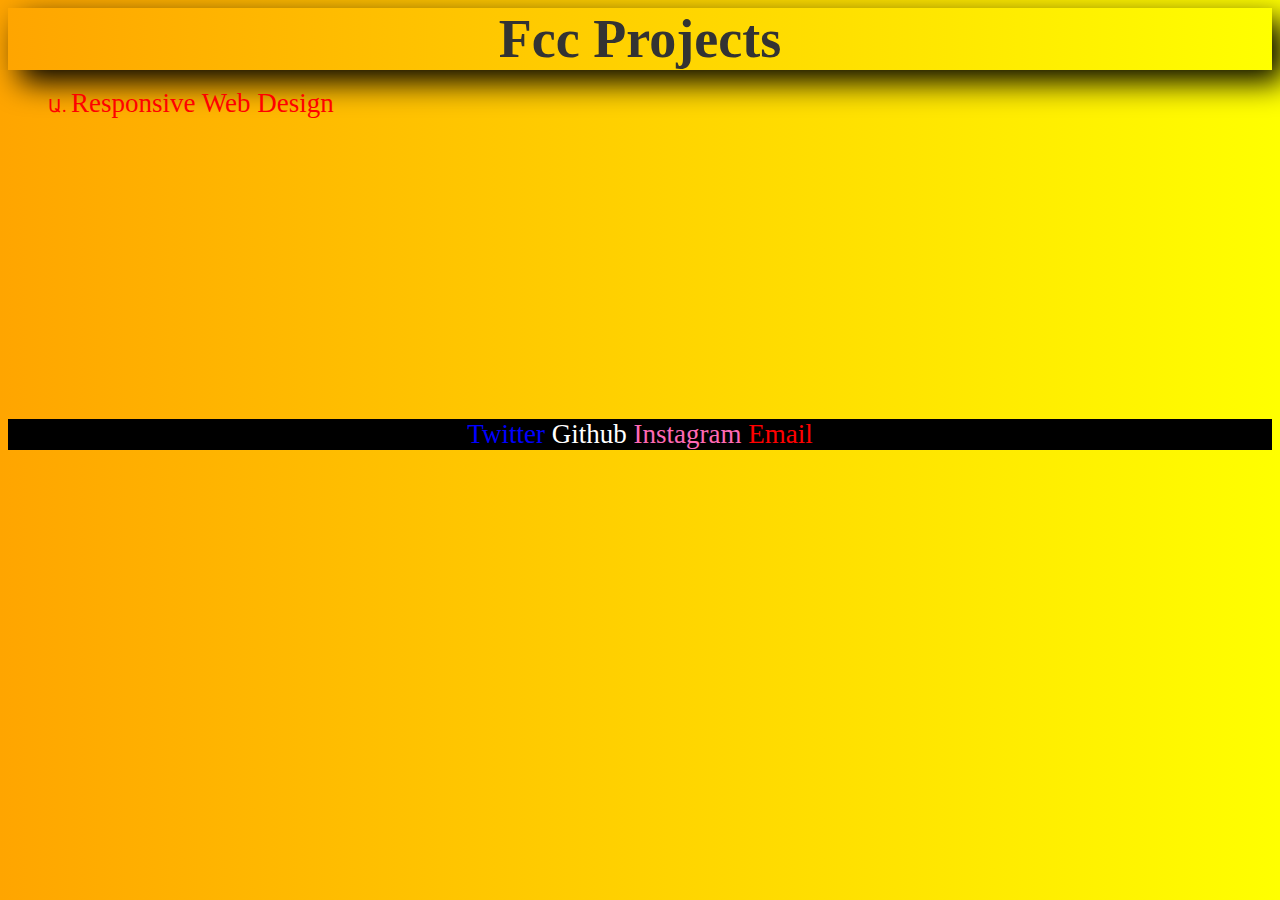
<file: index.html>
<!DOCTYPE html>
<html lang="en">
<head>
				<title>FCC</title>
				<link href="https://fonts.googleapis.com/css2?family=Freckle+Face&display=swap" rel="stylesheet">
				  <link href="http://fonts.cdnfonts.com/css/harry-potter" rel="stylesheet">
				<link rel="stylesheet" href="index.css">
</head>
<body>
				<h1>
								Fcc Projects
							
				</h1>
				
					<div>
			 <ul >
							<li>
											<a href="./RWD/rwd.html"> Responsive Web Design</a>
							</li>
							<br>
					

			</div>
			<p id="contact">
			<a target="_self" style="color:blue;" href="https://www.twitter.com/sharmautk367">Twitter  </a>
		<a style=" color:#fff;" href="https://www.github.com/1basilisk">  Github  </a>	
		<a href="https://instagram.com/utkarsh_367" style="color:hotpink">   Instagram   </a>
		<a href="mailto: logixx366@gmail.com" style="color:#f00;">  Email</a>
			
			</p>
	  </body>			
</html>
</body>
</html>
</file>
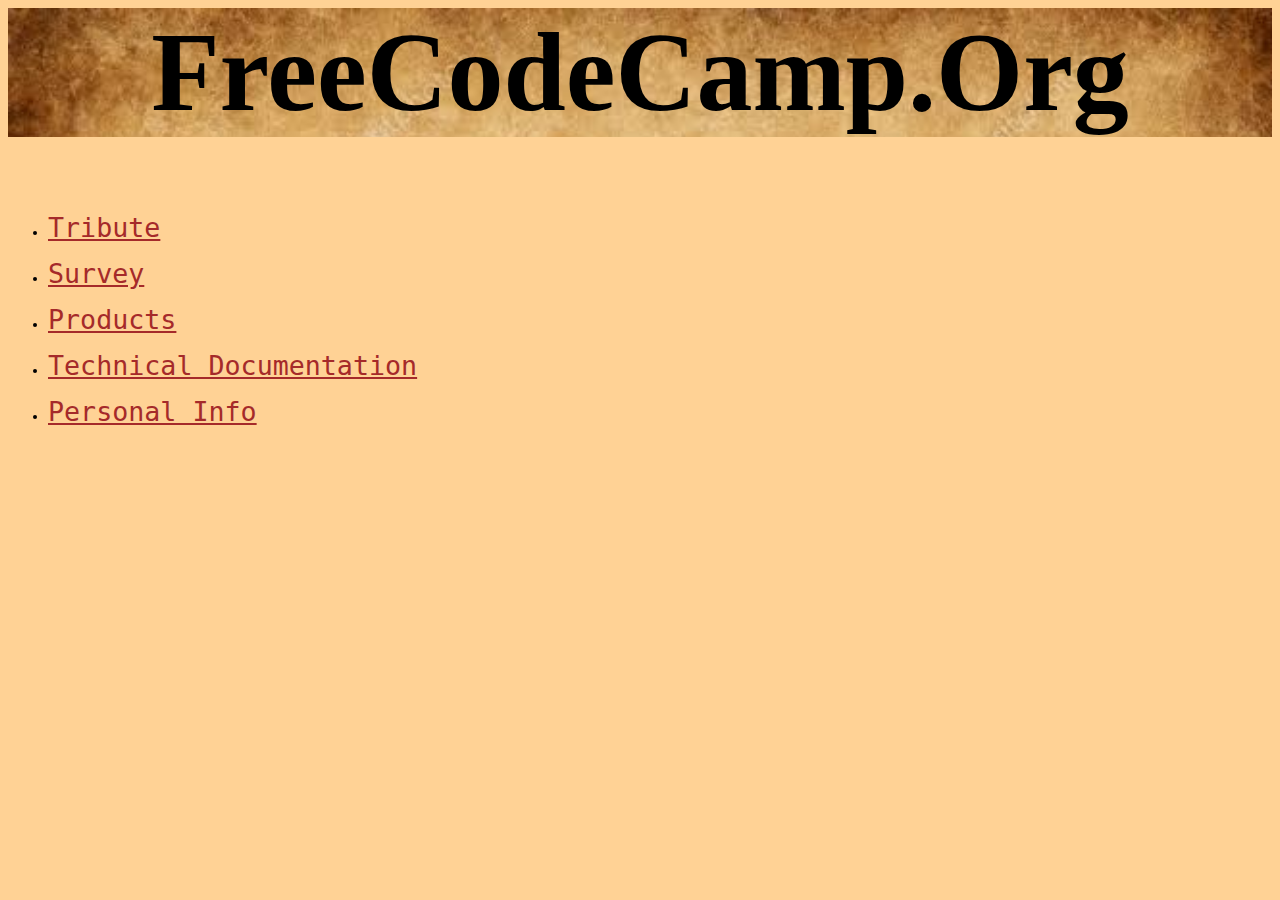
<file: homepage/home.html>
<html>
				<head>
								<title>HomePage</title>
								<link href="home.css" rel="stylesheet">
					</head>
				  <body> 
				  				<div class="paper">
				  				<h1> FreeCodeCamp.Org</h1>	
			</div>
			<div><ul>
							<li><a href="TributePage/tribute.html"> Tribute</a></li><br>
							<li><a href="survey/survey.html"> Survey</a></li><br>
							<li><a href="pdt/pdt.html">Products</a></li><br>
							<li><a href="tech/tech.html">Technical  Documentation</a></li><br>
							<li> <a href="info/info.html">Personal Info</a></li><br>
			</ul>

			</div>
			
	  </body>			
</html>
</file>
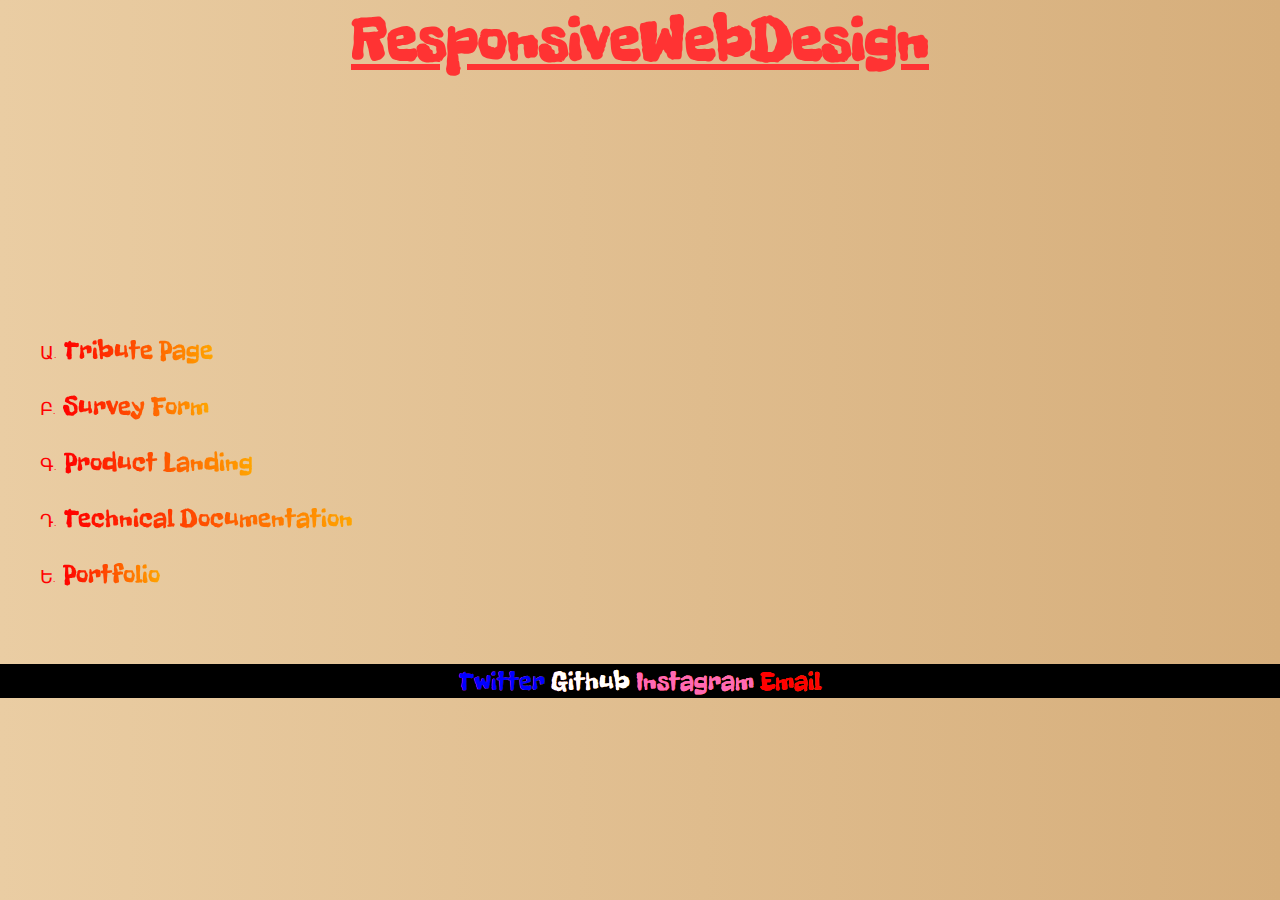
<file: RWD/rwd.html>
<!-- home page for FCC projectst -->
<!DOCTYPE HTML>
<html>
	<head>																				
		<title>ResponsiveWebDesign</title>
		<link href="https://fonts.googleapis.com/css2?family=Freckle+Face&display=swap" rel="stylesheet">
		<link rel="preconnect" href="https://fonts.gstatic.com">
<link href="https://fonts.googleapis.com/css2?family=Reenie+Beanie&display=swap" rel="stylesheet">
<link href="https://fonts.googleapis.com/css2?family=Tangerine&display=swap" rel="stylesheet">

		<link href="rwd.css" rel="stylesheet">
	</head>
	  <body> 
				<div class="paper">
								
					<h1><u>ResponsiveWebDesign</u></h1>	
							
			</div>
			
			<div>
			 <ul >
							<li>
											<a href="TributePage/tribute.html"> Tribute Page</a>
							</li>
							<br>
							<li>
										 <a href="survey/survey.html"> Survey Form</a>
						</li>
						<br>
						<li>
						      <a href="pdt/pdt.html">Product Landing</a>
						</li>
						<br>
							<li>
											<a href="tech/tech.html">Technical  Documentation</a>
							</li>
							<br>
							<li> <a href="info/info.html">Portfolio</a>
							</li>
							<br>
			</ul>

			</div>
			<p id="contact">
			<a target="_self" style="color:blue;" href="https://www.twitter.com/sharmautk367">Twitter  </a>
		<a style=" color:#fff;" href="https://www.github.com/1basilisk">  Github  </a>	
		<a href="https://instagram.com/utkarsh_367" style="color:hotpink">   Instagram   </a>
		<a href="mailto: logixx366@gmail.com" style="color:#f00;">  Email</a>
			
			</p>
	  </body>			
</html>
</file>
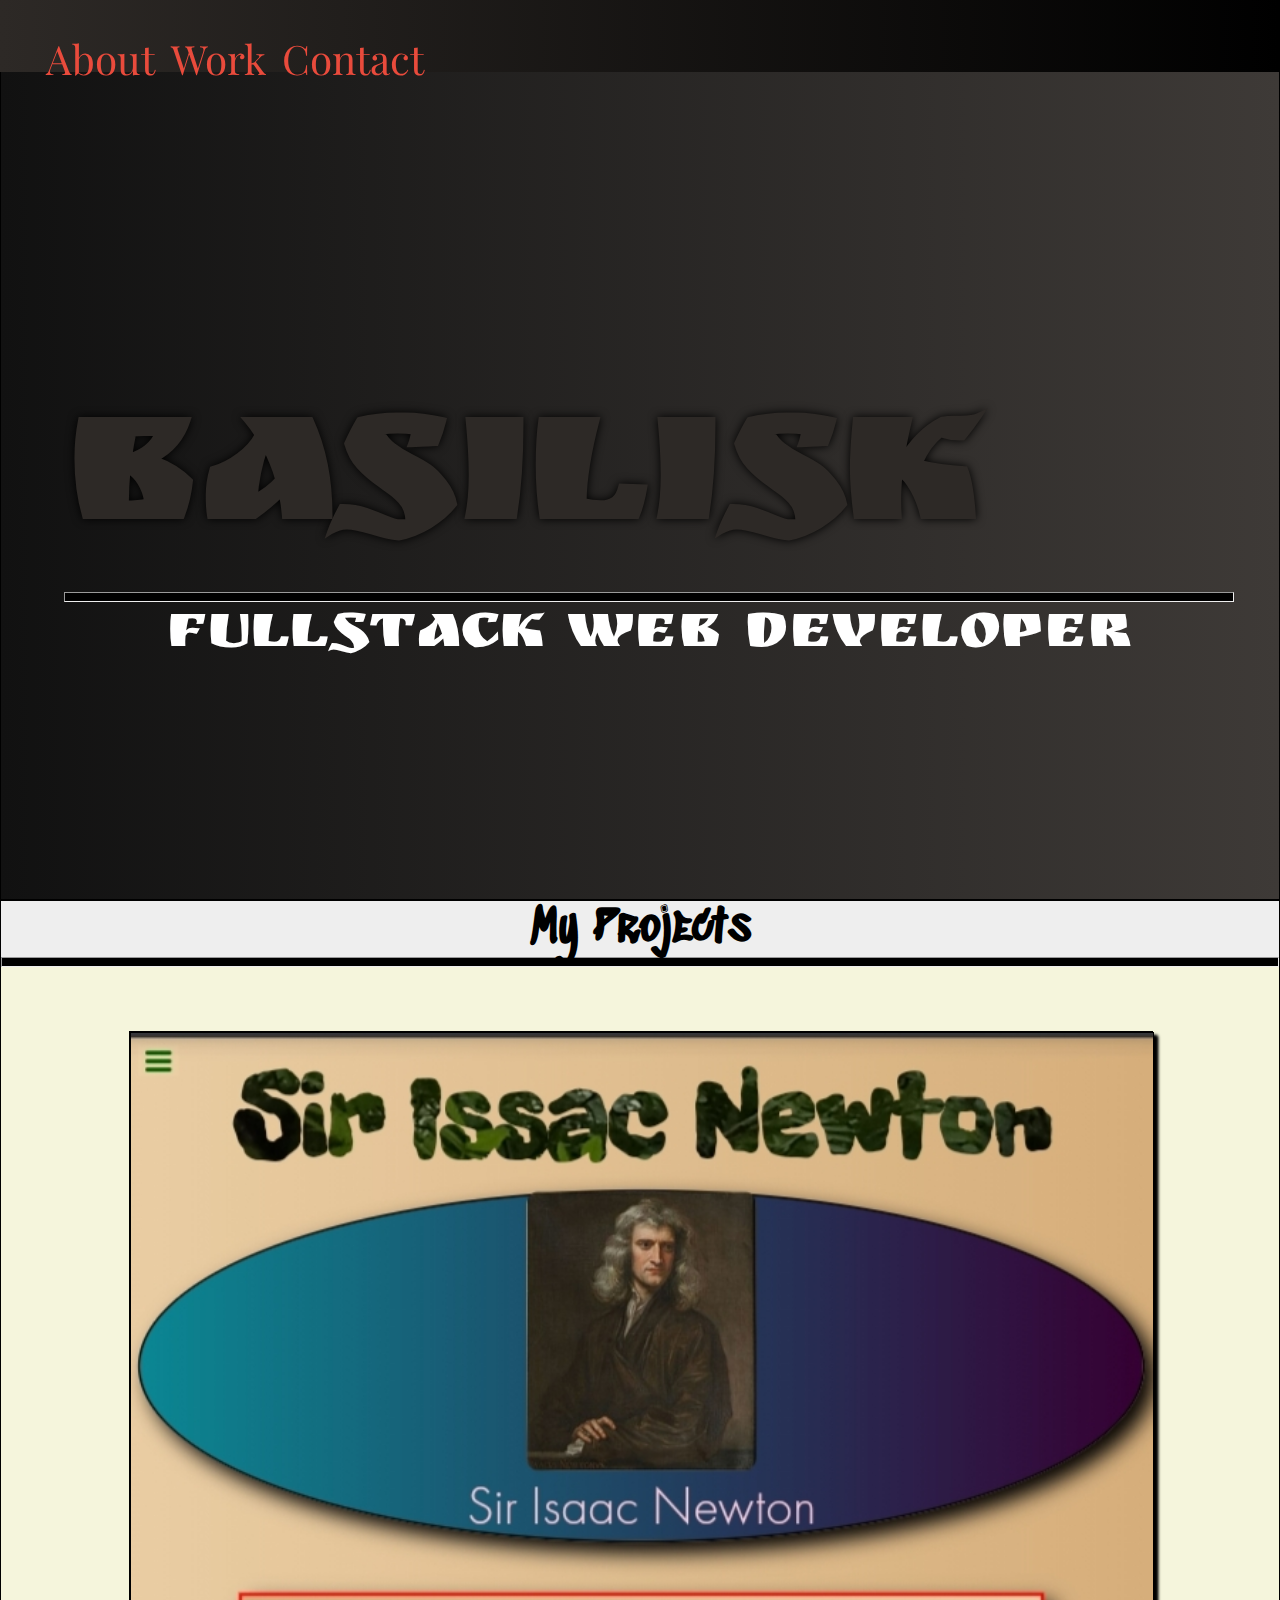
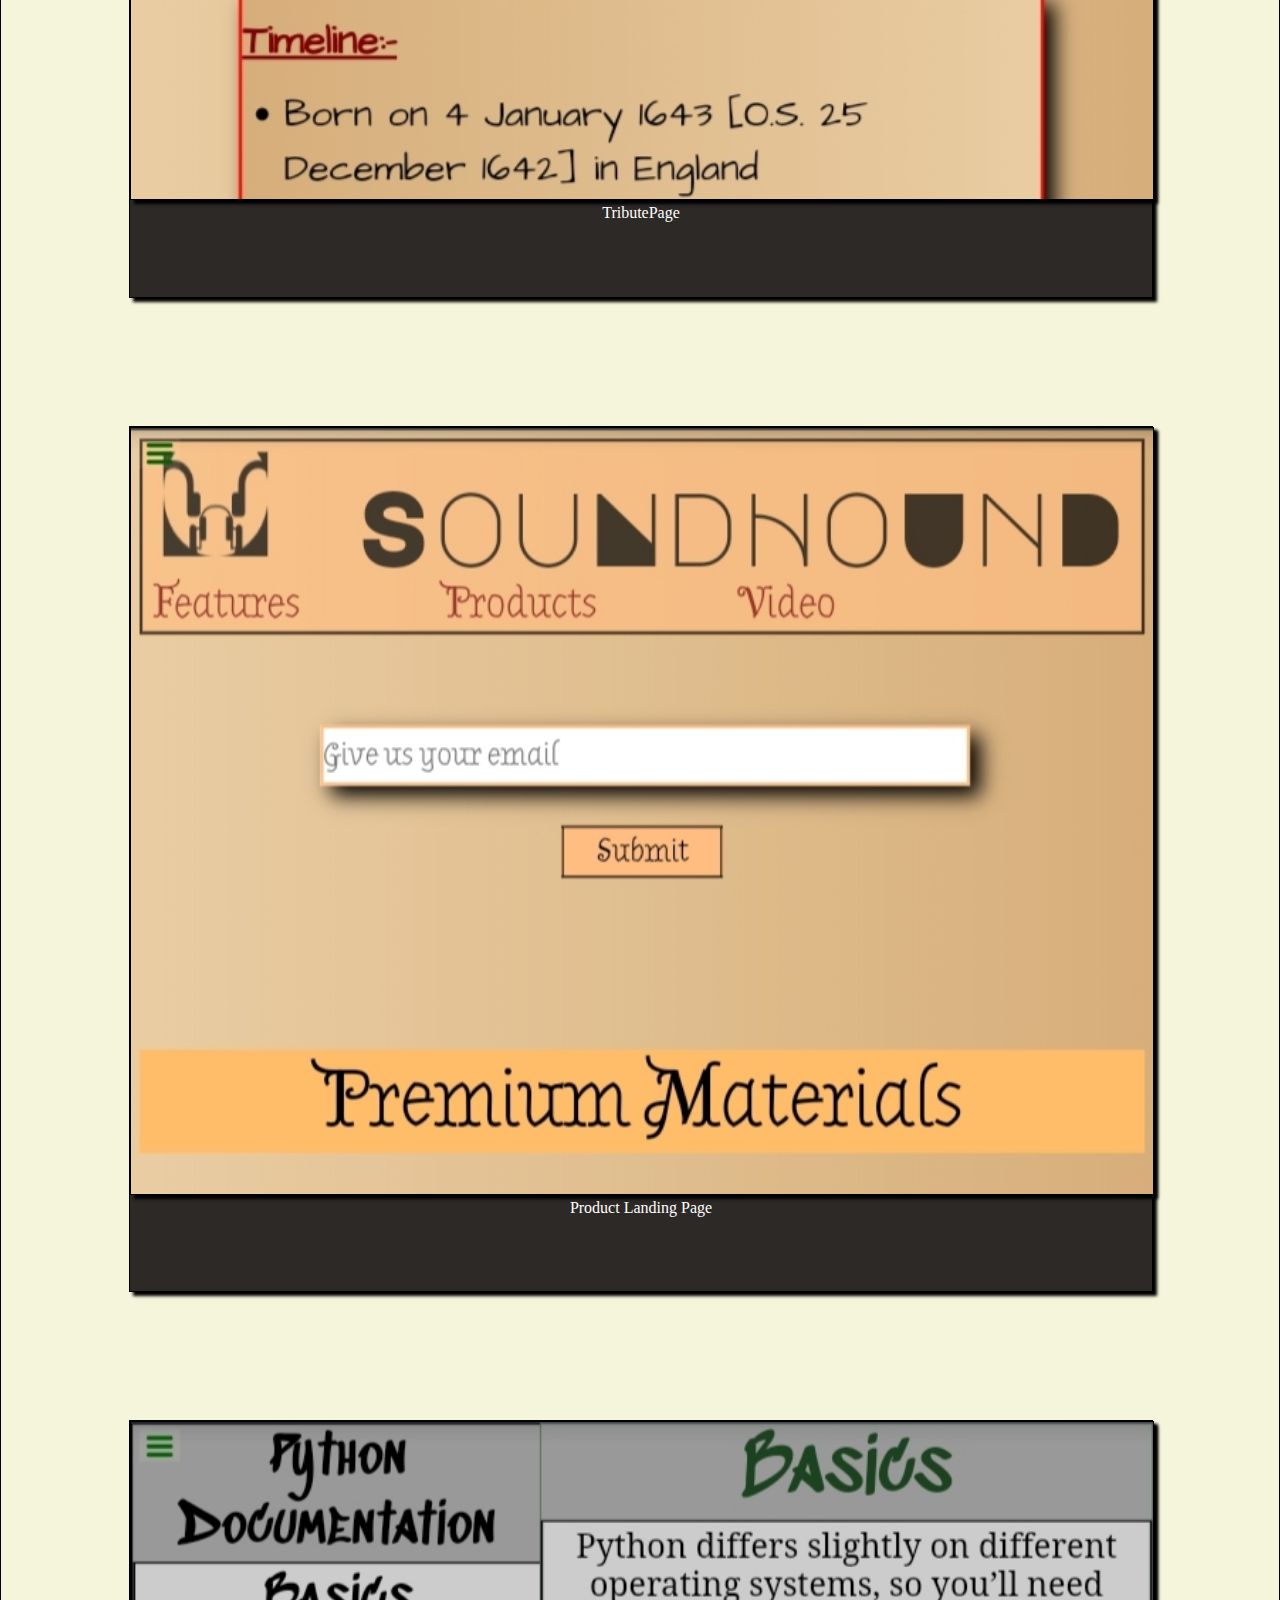
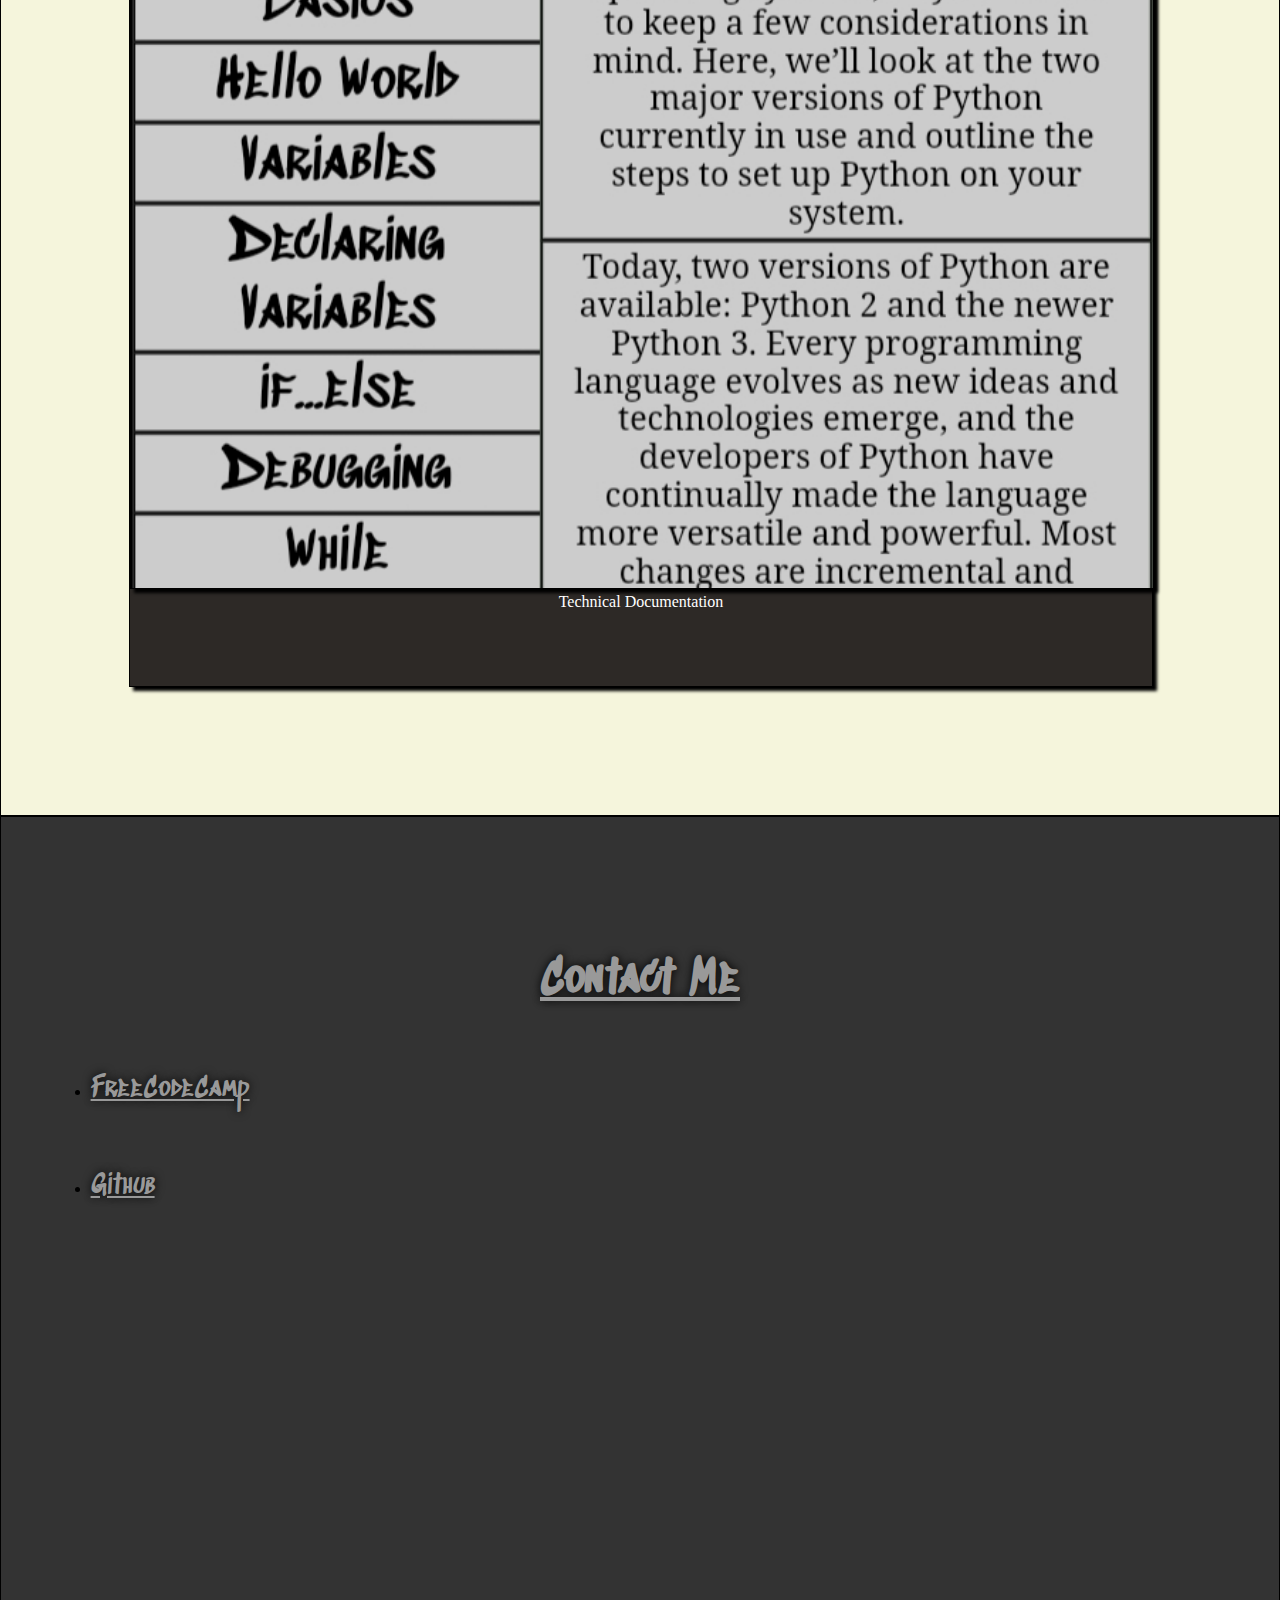
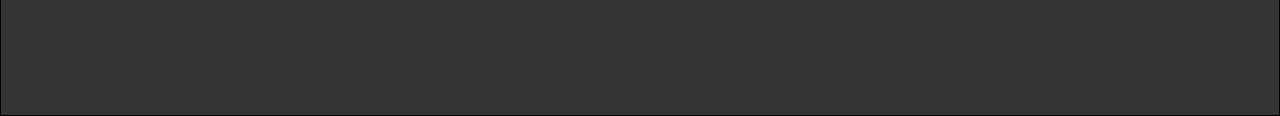
<file: RWD/info/info.html>
<!DOCTYPE html>
<html lang="en">
<head>
				<title>Portfolio</title>
				<meta name="viewport" content="width=device-width, initial-scale=1">
				<link rel="stylesheet" href="info.css">
				<link rel="preconnect" href="https://fonts.gstatic.com">
<link href="https://fonts.googleapis.com/css2?family=Ruslan+Display&family=Sedgwick+Ave+Display&display=swap" rel="stylesheet">				
<link href="https://fonts.googleapis.com/css2?family=Playfair+Display&display=swap" rel="stylesheet">
</head>
<body>
				<!-- navbar -->
				<navbar id="navbar">
								<a class="nav-links" href="#welcome-section"> About </a>
								<a class="nav-links" href="#projects"> Work </a>
								<a class="nav-links" href="#contact"> Contact </a>
				</navbar>
				  <!-- about -->
				<section id="welcome-section">
						<h1 class="head">Basilisk</h1> <hr>
					<p class="header">FullStack Web Developer</p>
				</section>
				
				<!-- projects -->
				<section id="projects">
								<h1 class="projects">My Projects</h1>
								<hr><div class="project-tile">
								<a href="../TributePage/tribute.html" target="_blank"><img src="trib.jpg" alt="TributePage"></a><p>TributePage</p>  </div>
					<div class="project-tile">
									<a href="../pdt/pdt.html" target="_blank">
													<img src="pdt.jpg" alt=""></a><p>Product Landing Page</p></div>
				<div class="project-tile">
							<a href="../tech/tech.html" target="_blank"><img src="tech.jpg" alt=""></a>
							<p>Technical Documentation</p>	
												
				</section>

        <!-- contact -->
<section id="contact">
				
				<h1 class="contact">Contact Me</h1>
				<ul>
								<li>
												<a id="profile-link" target="_blank" href="https://www.freecodecamp.org/calixo">FreeCodeCamp</a>
												
								</li>
								<li>
												<a id="profile-link" target="_blank" href="https://github.com/1basilisk">Github</a>
								</li>
				</ul>

</section>
<!-- tests -->
<script src="https://cdn.freecodecamp.org/testable-projects-fcc/v1/bundle.js"></script>
</body>
</html>
</file>
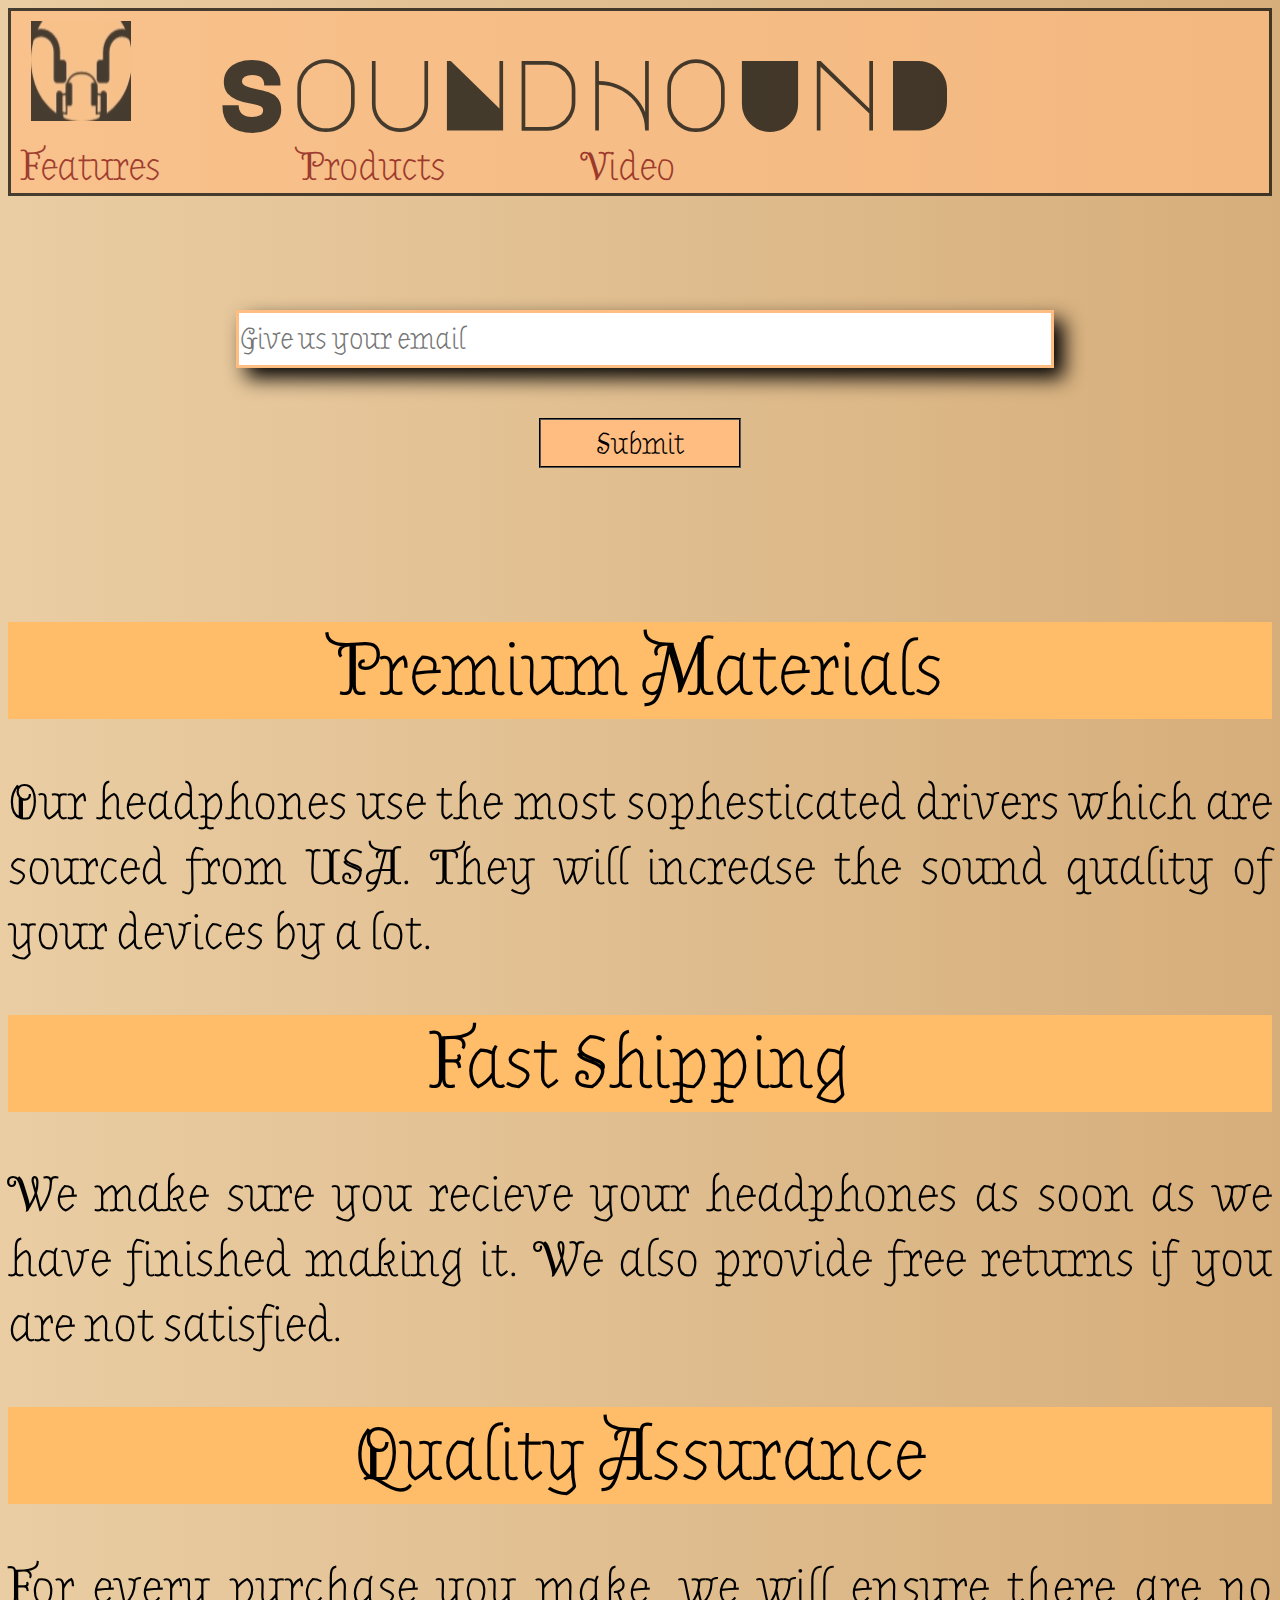
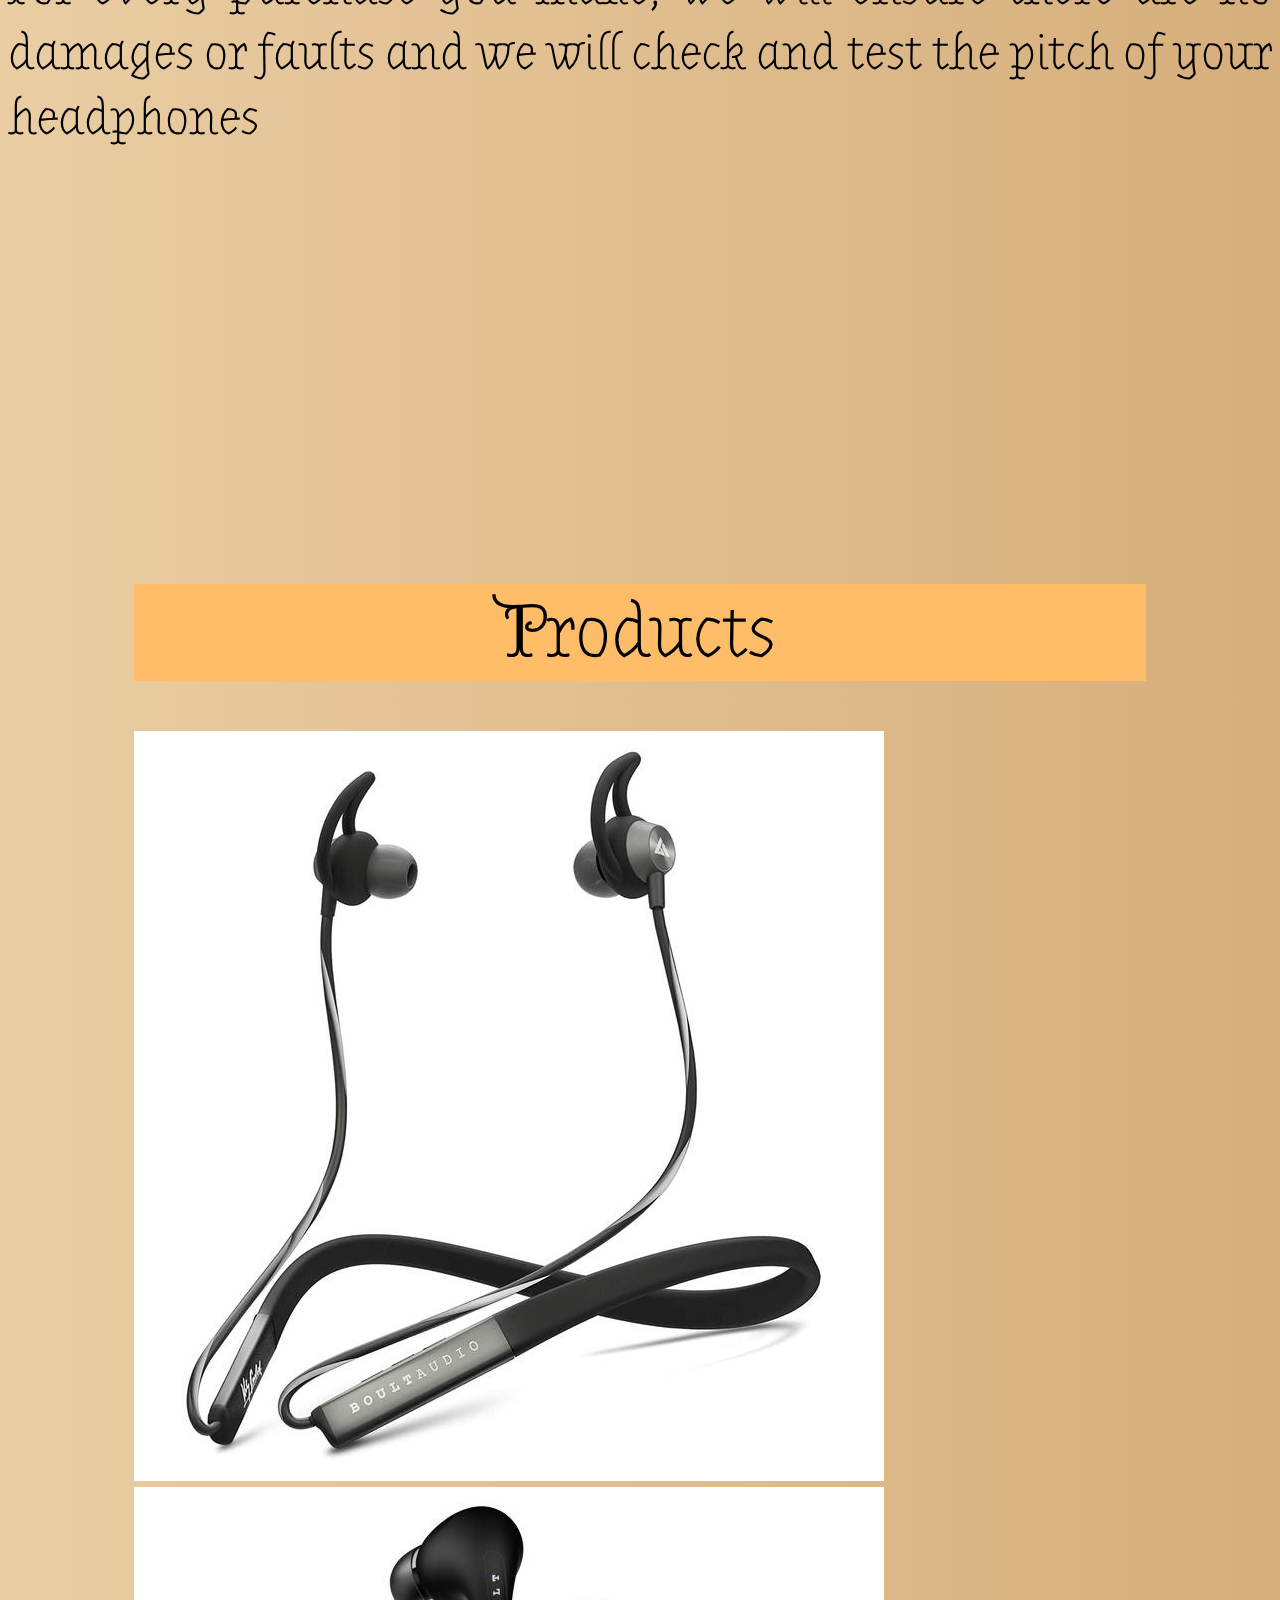
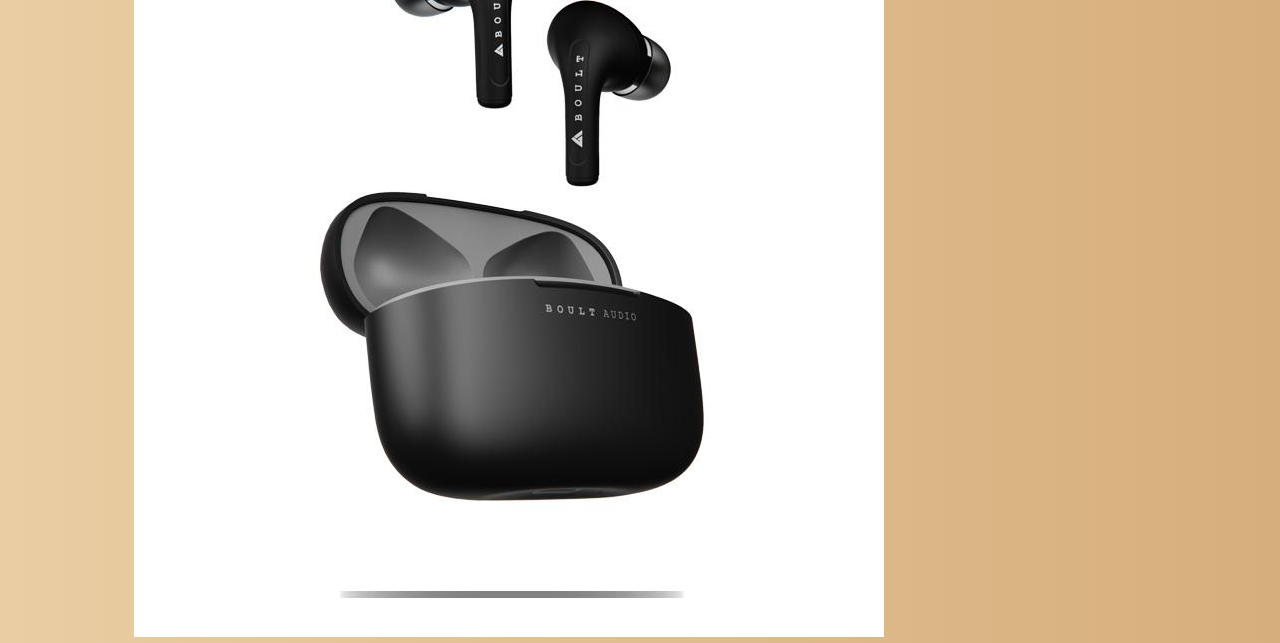
<file: RWD/pdt/pdt.html>
<!DOCTYPE html>
<html lang="en">
<head>
				<meta name="viewport" content="width=device-width, initial-scale=1.0">
				<title>SoundHound</title>
				<link rel="stylesheet" href="pdt.css">
				<link rel="preconnect" href="https://fonts.gstatic.com">
<link href="https://fonts.googleapis.com/css2?family=Major+Mono+Display&display=swap" rel="stylesheet">
<link href="https://fonts.googleapis.com/css2?family=Big+Shoulders+Inline+Display:wght@300&display=swap" rel="stylesheet">
<link href="https://fonts.googleapis.com/css2?family=Almendra+Display&display=swap" rel="stylesheet">
</head>
<body><div id="top">
				<header id="header"><div class="logo">
			<img id="header-img" src="logo.jpg" alt="logo">
			SouNdHoUnD</div>
			<nav id="nav-bar">
							<a class="nav-link" href="#features">Features </a>
			<a class="nav-link" href="#products"> Products </a>
			<a class="nav-link" href="#video"> Video </a>
			</nav>
				</header>								
		</div>
<div class="news">
				<form id="form" action="https://www.freecodecamp.com/email-submit">
				<input id="email" name="email" type="email" placeholder="Give us your email">
				<input class="button" type="submit" id="submit">
				</form>
</div>
<div><a id="features"></a>
				<h1>Premium Materials</h1>

<p>Our headphones use the most sophesticated drivers which are sourced from USA. They will increase the sound quality of your devices by a lot.
 </p>
<h1>Fast Shipping</h1>

<p>We make sure you recieve your headphones as soon as we have finished making it. We also provide free returns if you are not satisfied.
</p>
<h1>Quality Assurance</h1>
<p>
For every purchase you make, we will ensure there are no damages or faults and we will check and test the pitch of your headphones
</p>

</div>
 <iframe id="video" width="560" height="315" src="https://www.youtube.com/embed/1nibT6OtM8w" title="YouTube video player" frameborder="0" allow="accelerometer; autoplay; clipboard-write; encrypted-media; gyroscope;" allowfullscreen></iframe>
<section>
		<a id="products"></a>		
		
		<h1> Products </h1>
		<img class="product" src="pdt1.jpg" alt="product"><br>
		<img class="product" src="pdt2.jpg" alt="product">
</section>
<script src="https://cdn.freecodecamp.org/testable-projects-fcc/v1/bundle.js"></script>
</body>
</html>
</file>
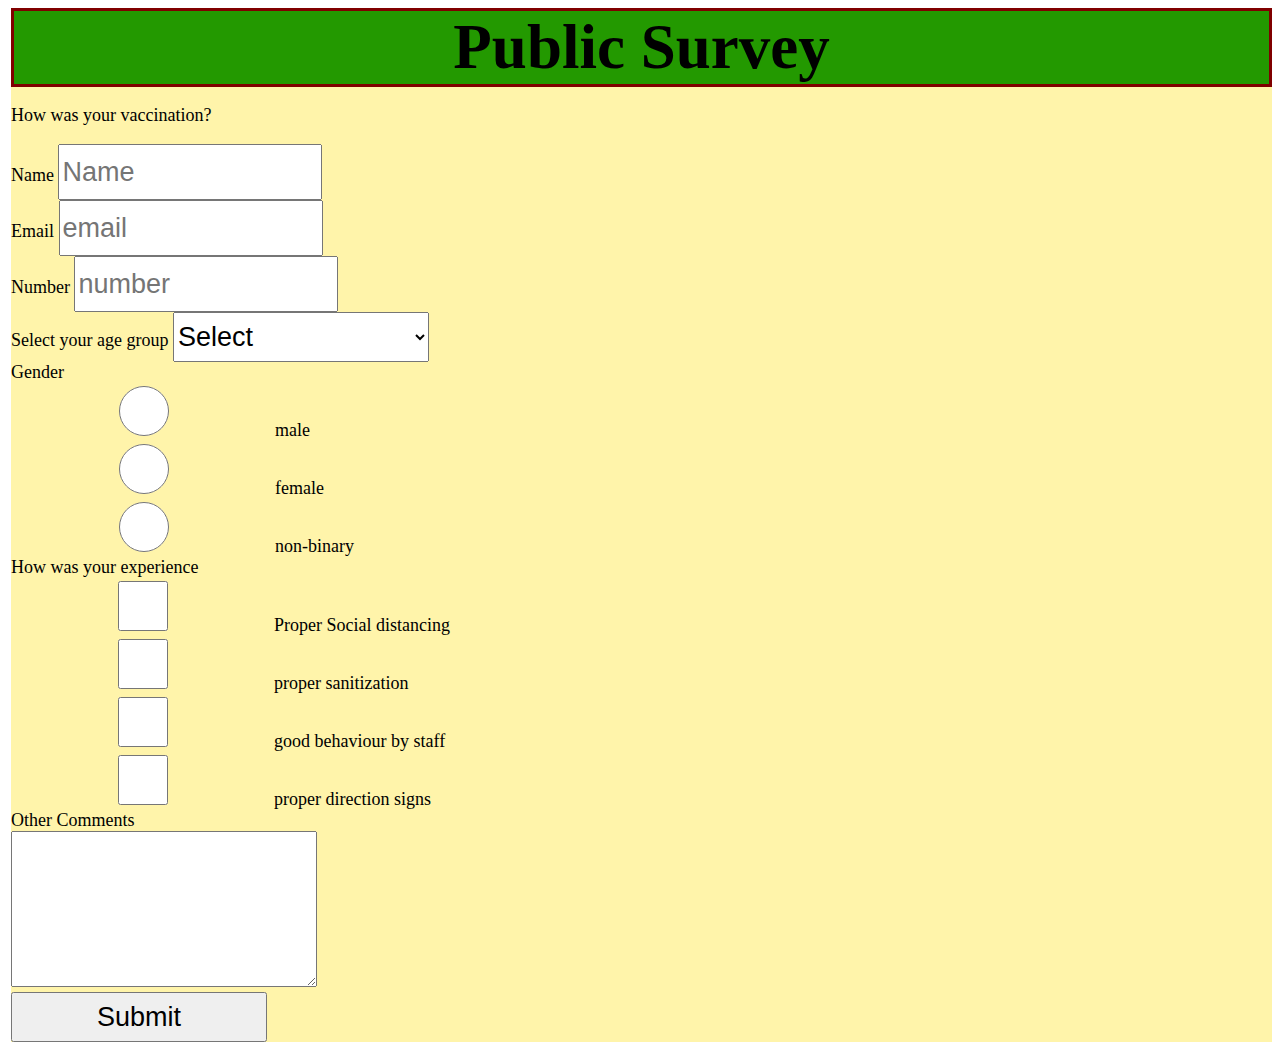
<file: RWD/survey/survey.html>
<!DOCTYPE html>
<html lang="en">
<head>
				
				<link rel="stylesheet" href="survey.css">
				<title>SurveyForm</title>
</head>
<body>
	<main>
					<h1 id="title">Public Survey </h1>
					<p id="description">How was your vaccination?</p>
					<form id="survey-form" action="https://1basilisk.github.io">
					<label id="name-label">Name </label>		
					<input type="name" id="name" placeholder="Name" required> <br>
					<label id="email-label">Email </label>	
									<input type="email" id="email" placeholder="email" required>
									<br>
					<label id="number-label">Number </label>
				<input type="number" id="number" placeholder="number" min="1000000000" max="9999999999">
				<br>
				<label id="dropdown">Select your age group</label>
				<select id="dropdown">
								<option>Select</option>
								<option>Under 18 </option>
								<option>18-30</option>
							<option>30 above </option>
			 </select><br>
			 <label id="radio">Gender  </label><br>
			 <input type="radio" value="0" name="gender">male</input><br>
			 <input type="radio" value="1" name="gender">female</input><br>
			 <input type="radio" value="2" name="gender">non-binary</input><br>
			 <label id="feedback"> How was your experience </label><br>
			 <input value="0" type="checkbox" name="feedback">Proper Social distancing</input><br>
			 <input value="1" type="checkbox" name="feedback">proper sanitization </input><br>
			 <input value="2" type="checkbox" name="feedback">good behaviour by staff</input><br>
			 <input value="3" type="checkbox" name="feedback">proper direction signs</input><br>
			 <label id="regards">Other Comments </label><br>
			 <textarea></textarea>
			 <br>
			 <input id="submit" type="submit">
			 </form></main>
			 <!-- tests -->
			 <script src="https://cdn.freecodecamp.org/testable-projects-fcc/v1/bundle.js">
			 				</script> 
</body>
</html>
</file>
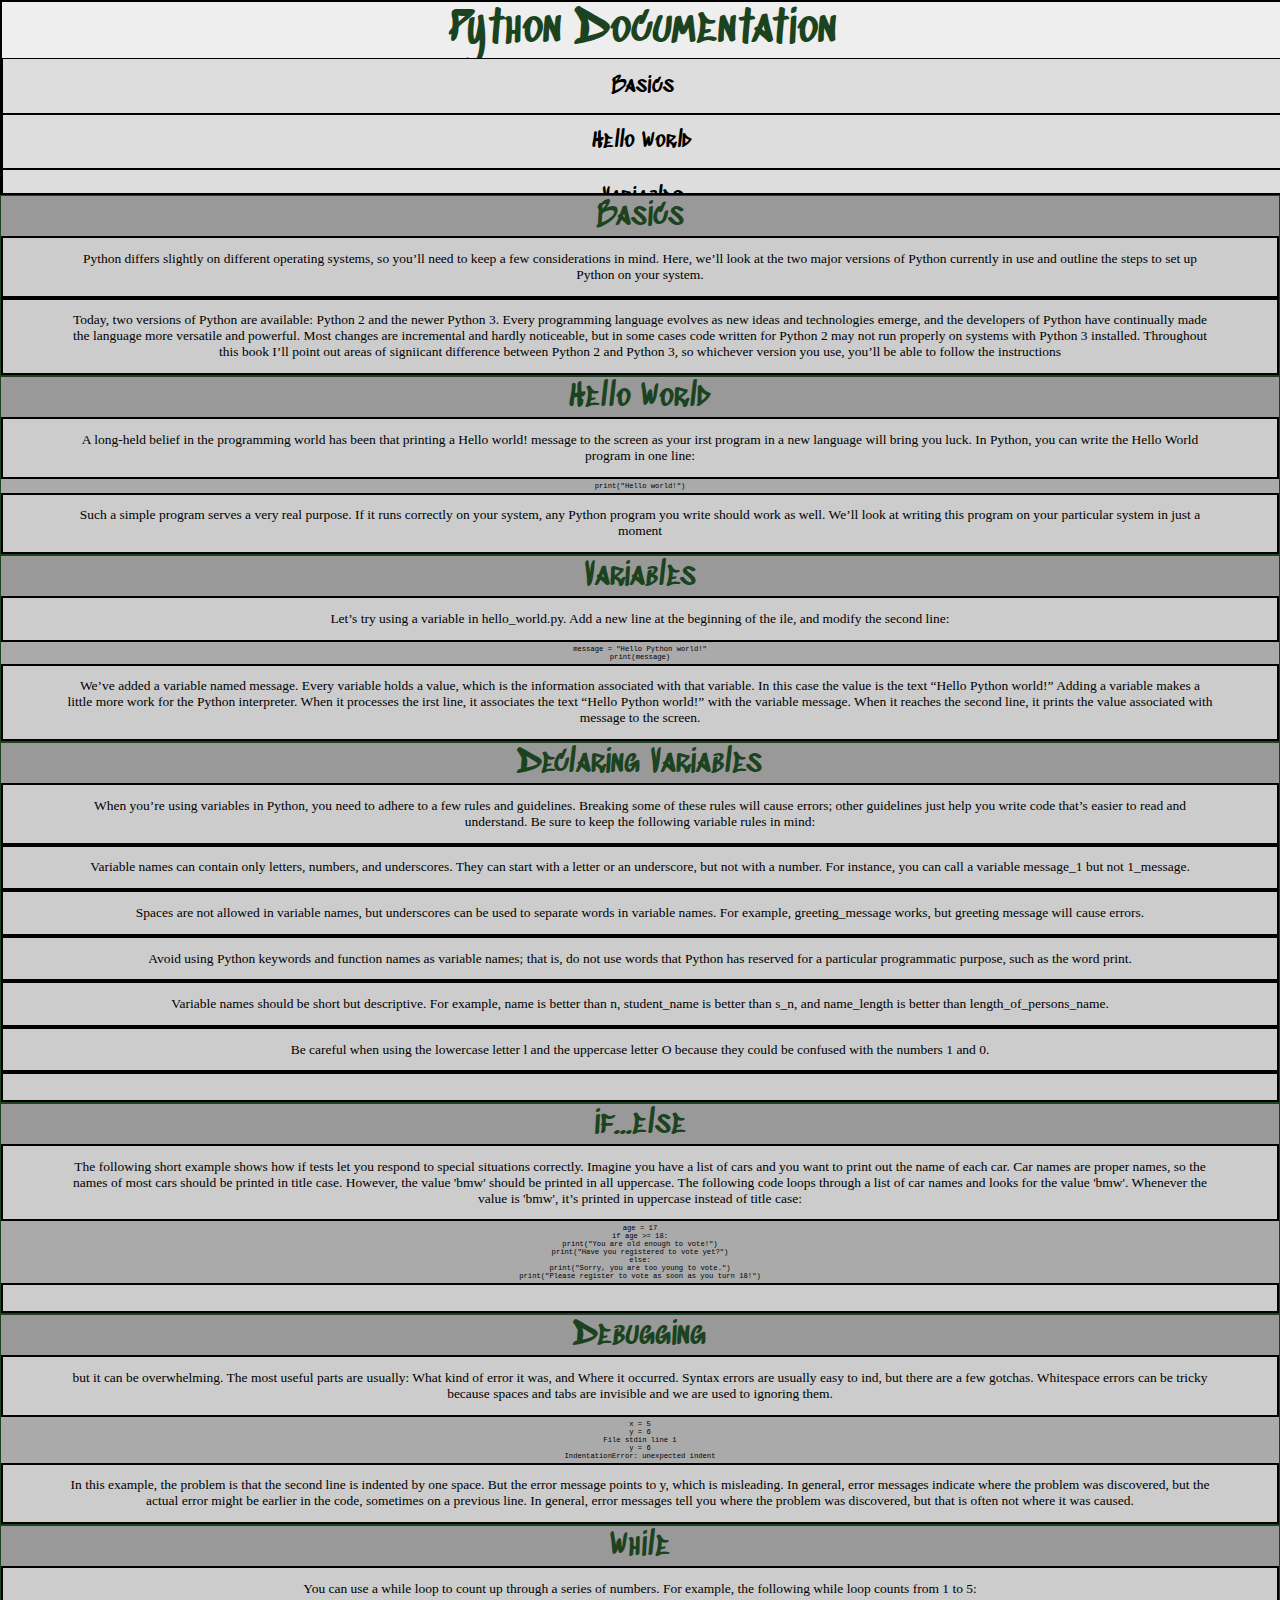
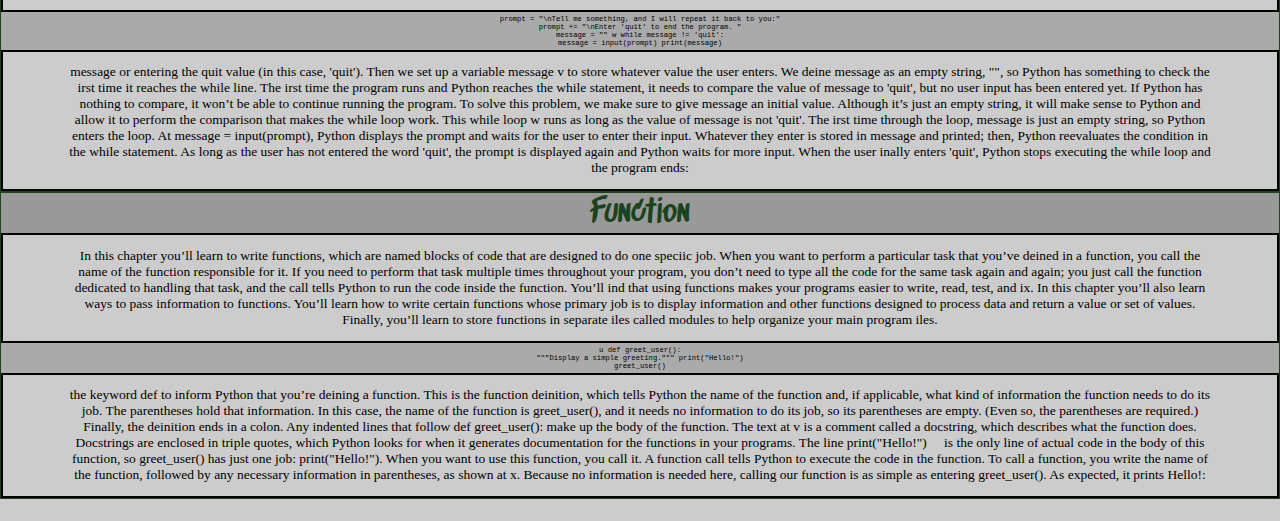
<file: RWD/tech/tech.html>
<!DOCTYPE html>
<html lang="en">
<head>
				<title>Python</title>
				<meta name="viewport" content="width=device-width, initial-scale=1.0">
				<link rel="stylesheet" href="tech.css">
<link rel="preconnect" href="https://fonts.gstatic.com">
<link href="https://fonts.googleapis.com/css2?family=Sedgwick+Ave+Display&display=swap" rel="stylesheet">
</head>
<body>
			<nav id="navbar" >
					<header id="topic"> Python Documentation </header>
					<ul class="nav">
						<li class="nav">		
											<a class="nav-link" href="#Basics">Basics</a> 
						</li>
				<li class="nav">
									<a class="nav-link" href="#Hello_World">Hello World</a>
						</li>
				<li class="nav">
						<a class="nav-link" href="#Variables">Variables</a>
						</li>
						
						<li class="nav">
							<a class="nav-link" href="#Declaring_Variables">Declaring Variables</a>
							
							</li>
	<!-- 				<li class="nav">
							<a class="nav-link" href="#Data_Types">Data Types</a>
							</li><!--  -->
							<li class="nav">
								<a class="nav-link" href="#if...else">if...else</a>
								</li>
							<li class="nav">
									<a class="nav-link" href="#Debugging">Debugging</a>
									</li>
							<li class="nav">
										<a class="nav-link" href="#While">While</a>
										</li>
							<li class="nav">
											<a class="nav-link" href="#Function">Function</a>
					</ul>
					
			</nav>
			<main id="main-doc">
							
							
					
					<section class="main-section" id="Basics">
					
							<header>Basics</header>
								<p>Python differs slightly on different operating systems, so you’ll need to keep
a few considerations in mind. Here, we’ll look at the two major versions
of Python currently in use and outline the steps to set up Python on your
system.</p>								
								<p>Today, two versions of Python are available: Python 2 and the newer
Python 3. Every programming language evolves as new ideas and technologies emerge, and the developers of Python have continually made the
language more versatile and powerful. Most changes are incremental and
hardly noticeable, but in some cases code written for Python 2 may not
run properly on systems with Python 3 installed. Throughout this book I’ll
point out areas of signiicant difference between Python 2 and Python 3, so
whichever version you use, you’ll be able to follow the instructions</p>											
					</section>
					
					
					<section class="main-section" id="Hello_World">
									<header>Hello World</header>
								
									<p>A long-held belief in the programming world has been that printing a
Hello world! message to the screen as your irst program in a new language
will bring you luck.
In Python, you can write the Hello World program in one line:</p>
									<code>print("Hello world!")</code>
									<p>Such a simple program serves a very real purpose. If it runs correctly
on your system, any Python program you write should work as well. We’ll
look at writing this program on your particular system in just a moment</p>
					</section>
										
					<section class="main-section" id="Variables">
					
									<header>Variables</header>
									<a id="var"></a>
									<p>Let’s try using a variable in hello_world.py. Add a new line at the beginning
of the ile, and modify the second line:</p>
<code>message = "Hello Python world!" <br>
print(message)</code>
									<p>We’ve added a variable named message. Every variable holds a value, which
is the information associated with that variable. In this case the value is the
text “Hello Python world!”
Adding a variable makes a little more work for the Python interpreter.
When it processes the irst line, it associates the text “Hello Python world!”
with the variable message. When it reaches the second line, it prints the value
associated with message to the screen.</p>
					</section>
					
					
					
					<section class="main-section" id="Declaring_Variables">
					
									<header>Declaring Variables</header>
									<a id="dv"></a>
									<p>When you’re using variables in Python, you need to adhere to a few rules
and guidelines. Breaking some of these rules will cause errors; other guidelines just help you write code that’s easier to read and understand. Be sure
to keep the following variable rules in mind:
					<ul>
								<li> Variable names can contain only letters, numbers, and underscores.
They can start with a letter or an underscore, but not with a number.
For instance, you can call a variable message_1 but not 1_message.</li>
 <li>
 Spaces are not allowed in variable names, but underscores can be used
to separate words in variable names. For example, greeting_message works,
but greeting message will cause errors.</li>
 <li>
Avoid using Python keywords and function names as variable names;
that is, do not use words that Python has reserved for a particular programmatic purpose, such as the word print.</li>
 <li>
 Variable names should be short but descriptive. For example, name is
better than n, student_name is better than s_n, and name_length is better
than length_of_persons_name.
 </li> 
 <li> Be careful when using the lowercase letter l and the uppercase letter O
because they could be confused with the numbers 1 and 0.	
</li>
													</ul>
									</p>
					</section>
					
					
			<!--  		<section class="main-section" id="Data_Types">
					
									<header>Data Types</header>
									<a id="data"></a>
									<p></p>
									<p></p>
					</section> -->
					
							
					<section class="main-section" id="if...else">
					
									<header>if...else</header>
						
									<p>The following short example shows how if tests let you respond to special
situations correctly. Imagine you have a list of cars and you want to print
out the name of each car. Car names are proper names, so the names of
most cars should be printed in title case. However, the value 'bmw' should
be printed in all uppercase. The following code loops through a list of car
names and looks for the value 'bmw'. Whenever the value is 'bmw', it’s printed
in uppercase instead of title case:</p>
									<code>age = 17 <br>
 if age >= 18: <br>
print("You are old enough to vote!")<br>
print("Have you registered to vote yet?")<br>
else: <br>
print("Sorry, you are too young to vote.") <br>
print("Please register to vote as soon as you turn 18!")</code>
									<p></p>
					</section>
					
					
					<section class="main-section" id="Debugging">
					
									<header>Debugging</header>
									<a id="Debugging"></a>
									<p>but it can be overwhelming. The most useful parts are usually:
 What kind of error it was, and
 Where it occurred.
Syntax errors are usually easy to ind, but there are a few gotchas. Whitespace
errors can be tricky because spaces and tabs are invisible and we are used to
ignoring them.</p>
									<code> x = 5<br>
 y = 6<br>
File stdin line 1<br>
y = 6<br>

IndentationError: unexpected indent</code>
									<p>In this example, the problem is that the second line is indented by one space. But
the error message points to y, which is misleading. In general, error messages
indicate where the problem was discovered, but the actual error might be earlier
in the code, sometimes on a previous line.
In general, error messages tell you where the problem was discovered, but that is
often not where it was caused.</p>
					</section>
					
					
					<section class="main-section" id="While">
					
									<header>While</header>
									<a id="while"></a>
									<p>You can use a while loop to count up through a series of numbers. For
example, the following while loop counts from 1 to 5:</p>
									<code>prompt = "\nTell me something, and I will repeat it back to you:"<br>
prompt += "\nEnter 'quit' to end the program. "<br> message = ""
w while message != 'quit':<br>
message = input(prompt)
print(message)
</code>
									<p>message or entering the quit value (in this case, 'quit'). Then we set
up a variable message v to store whatever value the user enters. We deine
message as an empty string, "", so Python has something to check the irst
time it reaches the while line. The irst time the program runs and Python
reaches the while statement, it needs to compare the value of message to
'quit', but no user input has been entered yet. If Python has nothing to
compare, it won’t be able to continue running the program. To solve this
problem, we make sure to give message an initial value. Although it’s just an
empty string, it will make sense to Python and allow it to perform the comparison that makes the while loop work. This while loop w runs as long as
the value of message is not 'quit'.
The irst time through the loop, message is just an empty string, so Python
enters the loop. At message = input(prompt), Python displays the prompt and
waits for the user to enter their input. Whatever they enter is stored in message
and printed; then, Python reevaluates the condition in the while statement.
As long as the user has not entered the word 'quit', the prompt is displayed
again and Python waits for more input. When the user inally enters 'quit',
Python stops executing the while loop and the program ends:</p>
					</section>
					
					
					<section class="main-section" id="Function">
					
									<header>Function</header>
									<a id="function"></a>
									<p>In this chapter you’ll learn to write
functions, which are named blocks of code
that are designed to do one speciic job.
When you want to perform a particular task
that you’ve deined in a function, you call the name
of the function responsible for it. If you need to
perform that task multiple times throughout your program, you don’t
need to type all the code for the same task again and again; you just call
the function dedicated to handling that task, and the call tells Python to
run the code inside the function. You’ll ind that using functions makes
your programs easier to write, read, test, and ix.
In this chapter you’ll also learn ways to pass information to functions.
You’ll learn how to write certain functions whose primary job is to display
information and other functions designed to process data and return a
value or set of values. Finally, you’ll learn to store functions in separate iles
called modules to help organize your main program iles.</p>
									<code>u def greet_user():<br>
 """Display a simple greeting."""
 print("Hello!")<br>
 greet_user()</code>
									<p>the keyword def to inform Python that you’re deining a function. This
is the function deinition, which tells Python the name of the function and, if
applicable, what kind of information the function needs to do its job. The
parentheses hold that information. In this case, the name of the function
is greet_user(), and it needs no information to do its job, so its parentheses
are empty. (Even so, the parentheses are required.) Finally, the deinition
ends in a colon.
Any indented lines that follow def greet_user(): make up the body of
the function. The text at v is a comment called a docstring, which describes
what the function does. Docstrings are enclosed in triple quotes, which
Python looks for when it generates documentation for the functions in your
programs.
The line print("Hello!")  is the only line of actual code in the body
of this function, so greet_user() has just one job: print("Hello!").
When you want to use this function, you call it. A function call tells
Python to execute the code in the function. To call a function, you write
the name of the function, followed by any necessary information in parentheses, as shown at x. Because no information is needed here, calling our
function is as simple as entering greet_user(). As expected, it prints Hello!:</p>
					</section>
			</main>
					<!-- tests -->
		<script src="https://cdn.freecodecamp.org/testable-projects-fcc/v1/bundle.js"></script>		
</body>
</html>
</file>
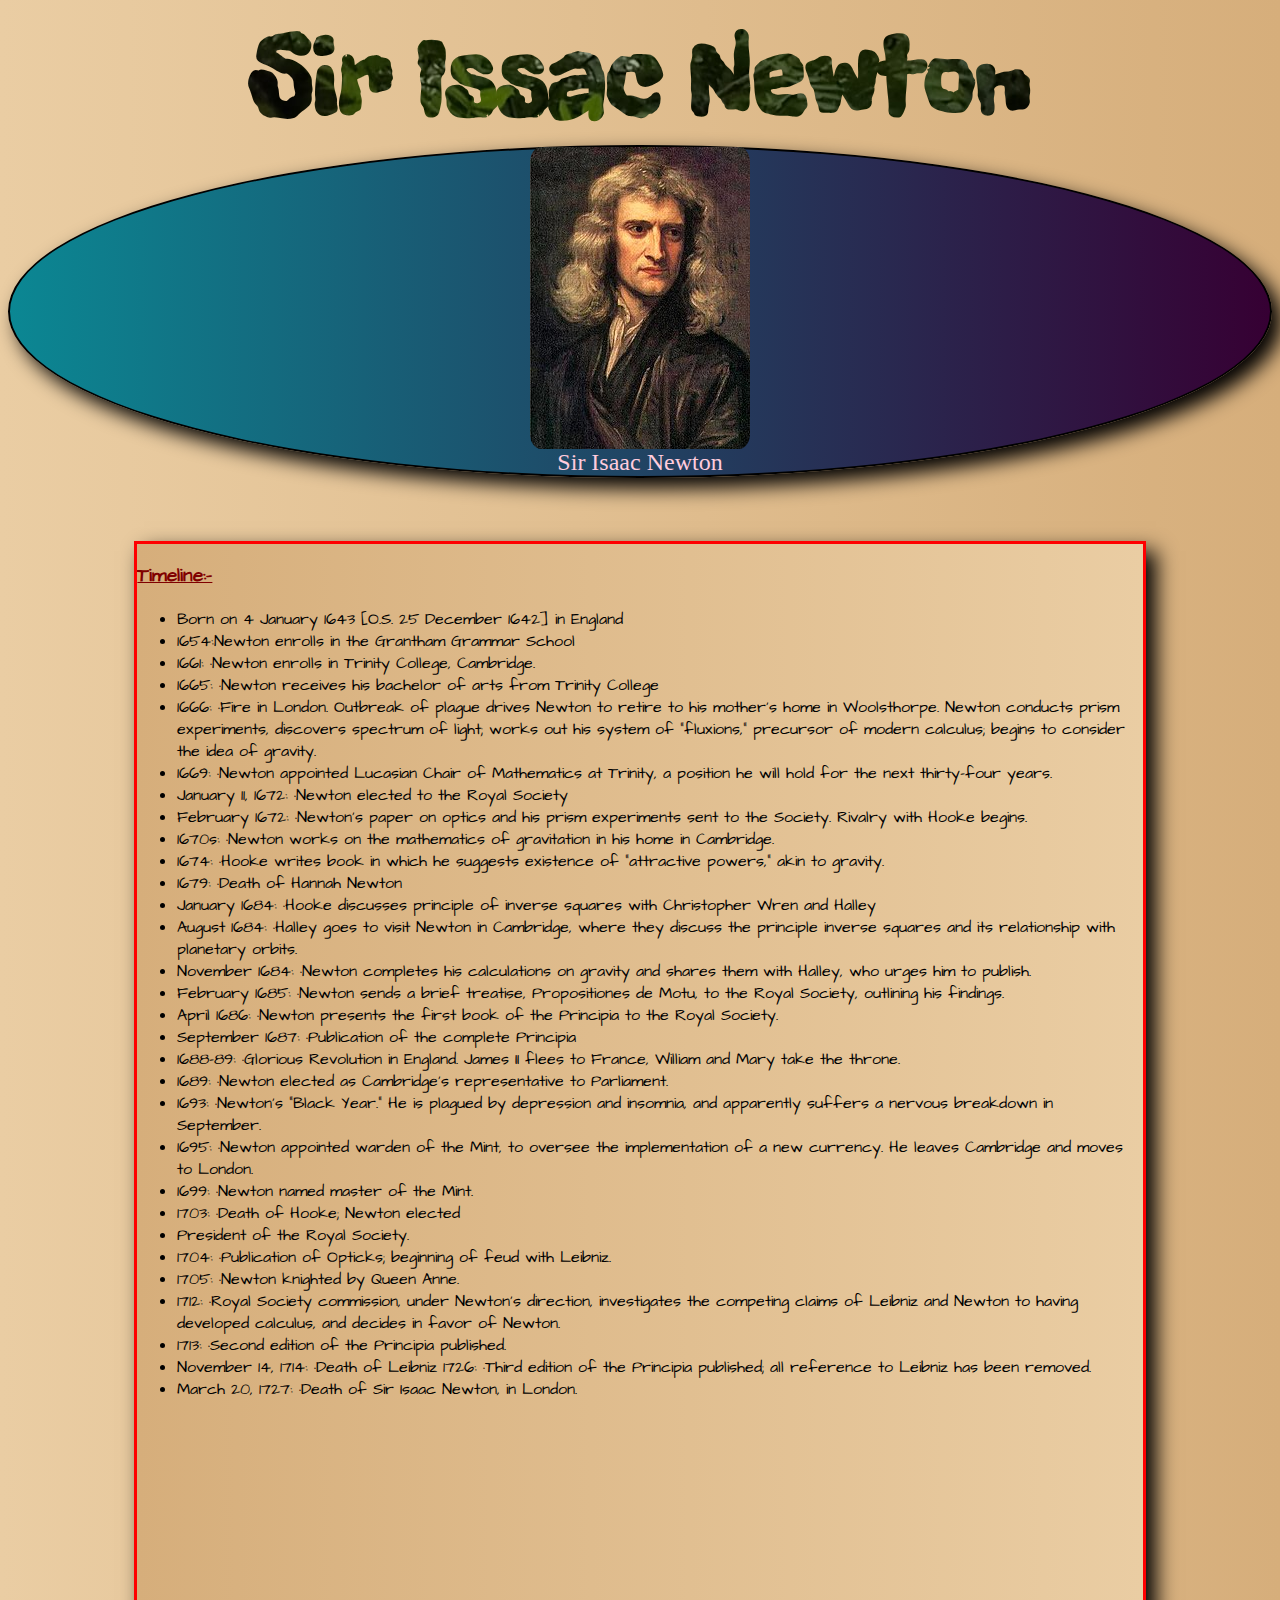
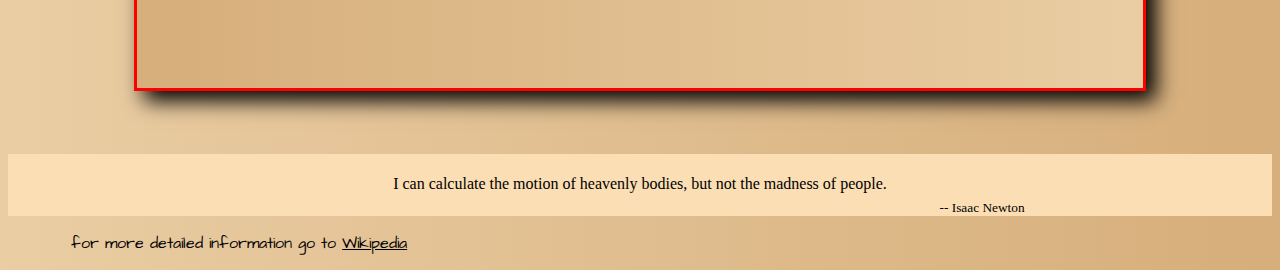
<file: RWD/TributePage/tribute.html>
<!DOCTYPE html>
<html lang="en">
<head>
				
<meta name="author" content="Basilisk"> <meta charset="utf-8">

				<title>Sir Isaac Newton</title>
				<link rel="stylesheet" href="tribute.css">
				<link href="https://fonts.googleapis.com/css2?family=Freckle+Face&display=swap" rel="stylesheet">
				<link href="https://fonts.googleapis.com/css2?family=Architects+Daughter&display=swap" rel="stylesheet">
				<link href="https://fonts.googleapis.com/css2?family=Playfair+Display+SC&display=swap" rel="stylesheet">
</head>
<body id="main">
				
		<h1 id="title">Sir Issac Newton</h1>	
		<div id="img-div"><div class="img-caption">
		<img id="image" src="newton.jpg" alt="Newton's portrait"></div>
		<p id="img-caption"> Sir Isaac Newton</p></div>
		
		<div id="text">
		<h3 id="tribute-info"> Timeline:-</h3>				
		<ul> 
				<li>
				  Born on 4 January 1643 [O.S. 25 December 1642] in England
     </li>
				<li>					
1654:Newton enrolls in the Grantham Grammar School
     </li>
     <li>
1661: ·Newton enrolls in Trinity College, Cambridge.
     </li>
     <li>
1665: ·Newton receives his bachelor of arts from Trinity College
     </li><li>
1666: ·Fire in London. Outbreak of plague drives Newton to retire to his mother's home in Woolsthorpe. Newton conducts prism experiments, discovers spectrum of light; works out his system of "fluxions," precursor of modern calculus; begins to consider the idea of gravity.
     </li><li>
1669: ·Newton appointed Lucasian Chair of Mathematics at Trinity, a position he will hold for the next thirty-four years.
    </li><li>
January 11, 1672: ·Newton elected to the Royal Society
    </li><li>
February 1672: ·Newton's paper on optics and his prism experiments sent to the Society. Rivalry with Hooke begins.
    </li><li>
1670s: ·Newton works on the mathematics of gravitation in his home in Cambridge.
    </li><li>
1674: ·Hooke writes book in which he suggests existence of "attractive powers," akin to gravity.
    </li><li>
1679: ·Death of Hannah Newton
    </li><li>
January 1684: ·Hooke discusses principle of inverse squares with Christopher Wren and Halley
    </li><li>
August 1684: ·Halley goes to visit Newton in Cambridge, where they discuss the principle inverse squares and its relationship with planetary orbits.
    </li><li>
November 1684: ·Newton completes his calculations on gravity and shares them with Halley, who urges him to publish.
    </li><li>
February 1685: ·Newton sends a brief treatise, Propositiones de Motu, to the Royal Society, outlining his findings.
    </li><li>
April 1686: ·Newton presents the first book of the Principia to the Royal Society.
    </li><li>
September 1687: ·Publication of the complete Principia
    </li><li>
1688-89: ·Glorious Revolution in England. James II flees to France, William and Mary take the throne.
    </li><li>
1689: ·Newton elected as Cambridge's representative to Parliament.
    </li><li>
1693: ·Newton's "Black Year." He is plagued by depression and insomnia, and apparently suffers a nervous breakdown in September.
    </li><li>
1695: ·Newton appointed warden of the Mint, to oversee the implementation of a new currency. He leaves Cambridge and moves to London.
    </li><li>
1699: ·Newton named master of the Mint.
    </li><li>
1703: ·Death of Hooke; Newton elected
    </li><li> President of the Royal Society.
        </li><li>
1704: ·Publication of Opticks; beginning of feud with Leibniz.
    </li><li>
1705: ·Newton knighted by Queen Anne.
    </li><li>
1712: ·Royal Society commission, under Newton's direction, investigates the competing claims of Leibniz and Newton to having developed calculus, and decides in favor of Newton.
    </li><li>
1713: ·Second edition of the Principia published.
    </li><li>
November 14, 1714: ·Death of Leibniz
1726: ·Third edition of the Principia published; all reference to Leibniz has been removed.
    </li><li>
March 20, 1727: ·Death of Sir Isaac Newton, in London. 									
				</li>
				</ul>
				</div>
				<div class="quote">
								<p>I can calculate the motion of heavenly bodies, but not the madness of people.<br><sub>-- Isaac Newton</sub></p></div>
				
				<div class="more">
								<p> for more detailed information go to <a id="tribute-link" target="_blank" href="https://wikipedia.org/wiki/Isaac_Newton">Wikipedia</a></p>
				</div>
				
						
		</div>
		<!-- tests -->
		<script src="https://cdn.freecodecamp.org/testable-projects-fcc/v1/bundle.js"></script>
</body>
</html>
</file>
<file: index.css>
body{
				background-image: linear-gradient(to left, yellow, orange);				
				font-family:'Harry Potter',cursive;
					
				}
				
h1{
				box-shadow: 12px 12px 30px black;
		/*	 color:A26463;*/
				margin: 100px 0px 0px 0px;
				padding: 1vh;
				text-align:center;
				color:#333;
				font-size:6vh;
				font-family:'Harry Potter', cursive;				
	/*		background-color:#121212;*/
			background-image: linear-gradient(to right,orange, yellow);	
		/*text-shadow: 10px 10px 2px #ccc;
	/*animation: mymove 3s infinite;*/

				margin:0px;
				padding:0px		             
	 }
div{
				height: 35vh;
}
/* .paper
   {
		background-image: URL(1.jpg);		
		background-color:#ffd295;
		background-repeat: no-repeat;
		background-size:cover;
		background-position:top;
		 }*/
a  
    {
				font-size:3vh;				
			 text-decoration:none;
				color:blue;							
	 		}		
				 						 
ul
   { 
     font-size:2vh;
     color:red;
     list-style:armenian;
     list-style-position: inside;
   /*  text-shadow: 2px 2px 2px black;*/
     /*animation: m2 3s infinite;*/
   }

#contact
     {         
				text-align:center;
				color:#ecdfcf;
				background-color:#000;
				padding:0px;				
     }
/*a {
        background-image: linear-gradient(to left,orange,red);
        -webkit-background-clip: text;
       color: transparent;
  }*/
  
a{
				color:red;
}
  
hr{
				height:10px;
				background-color:black;
}

@keyframes m2{
				50% {text-shadow:1px 1px 1px black ;}
}

@keyframes mymove {
  50% {text-shadow: 5px 5px 2px black,  7px 7px 7px brown;}  
}
</file>
<file: homepage/home.css>
/* HomePageStyles */
/* 01/05/2021 */
/* written by basilisk */
body{
				background-color: #ffd295;
				
				font-family:monospace;
				
				
}
h1{
			
				text-align:center;
				font-size:700%;
				font-family:verdana;				
	 }
	 
.paper{
		background-image: URL(1.jpg);		
		background-color:#ffd295;
		background-repeat: no-repeat;
		background-size:cover;
		background-position:top;
		 }
a{
				font-size:20pt;
				color:brown;
				background-color:#ffd295;
				
}
</file>
<file: RWD/rwd.css>
/* HomePageStyles */
/* 01/05/2021 */
/* written by basilisk */
body{
				background-image: linear-gradient(to right,#eacda3, #d6ae7b);				
				font-family:'Reenie Beanie',cursive;
					margin:0px;
				padding:0px;
				}
				
h1{
		/*	 color:A26463;*/
				text-align:center;
				color:#f33;
				font-size:7vh;
				font-family:'Freckle Face', cursive;				
	/*		background-color:#121212;*/
			background-image: linear-gradient(to left,black,);	
	/*		text-shadow: 10px 10px 5px black;*/	
	animation: mymove 3s infinite;

				margin:0px;
				padding:0px		             
	 }
div{
				height:35vh;
}
/* .paper
   {
		background-image: URL(1.jpg);		
		background-color:#ffd295;
		background-repeat: no-repeat;
		background-size:cover;
		background-position:top;
		 }*/
a  
    {
				font-size:3vh;				
			 text-decoration:none;
				color:#fff;	
				font-family:'Freckle Face', cursive;				
	 		}		
				 						 
ul 
   { 
     font-size:2vh;
     color:red;
     list-style:armenian;
     list-style-position: inside;
   /*  text-shadow: 2px 2px 2px black;*/
     animation: m2 3s infinite;
   }

#contact
     {         
				text-align:center;
				color:#ecdfcf;
				background-color:#000;
				padding:0px;				
     }
a {
        background-image: linear-gradient(to left,orange,red);
        -webkit-background-clip: text;
       color: transparent;
  }
  
hr{
				height:10px;
				background-color:black;
}
@keyframes m2{
				50% {text-shadow:1px 1px 1px black ;}
}
@keyframes mymove {
  50% {text-shadow: 5px 5px 2px black,  7px 7px 7px brown;}
  }
</file>
<file: RWD/info/info.css>
*{
				margin:0;
				padding:0;
				box-sizing:border-box;
			
}
#navbar{
				
				display:flex;
				position:fixed;
				top:0;
				background:linear-gradient(to right,#2d2926,black);
				width:100%;
				height:8vh;	
				padding:2vw 3vw 2vw 3vw;
}
.nav-links{
				font-family:'Playfair Display';
				color:#e94b3c;
				font-size:4.5vh;
				text-decoration:none;
			 margin:5px 8px 5px 8px;
			 
				
}
#welcome-section{
				height:100vh;
				width:100vw;
				padding:42.5vh 5vh 42.5vh 7vh;
				border:1px solid black;
		 /* background:linear-gradient(to right,#ffafbd , #ffc3a0);*/
		 background: linear-gradient(to right, #111111 ,#3e3a37);
}
h1.head{
			 font-family:'Ruslan Display';
			 font-size:15vw;
			 color: #2d2926;
			 text-shadow:0px 0px 10px black;
}
p.header{
				font-family: 'Ruslan Display', cursive;
				font-size:5vw;
				color: white;
}
hr{
				height:5px;
				background:black;
}
.project-tile{
				display:flex;
				flex-direction:column;
				background:#2d2926;
				height:67.7vw;
				width:80vw;
	  		margin:5vw 10vw 10vw 10vw;
	  		border:1px solid black;
	  		box-shadow:4px 4px 3px black;
}
img{
				
				border:1px solid black;
				width:80vw;
				height:60vw;
				box-shadow:4px 4px 3px black;
}
#projects{
				border:1px solid black;
				background:beige;
}

h1.projects{
				font-family: 'Sedgwick Ave Display', cursive;
				font-size:5vh;
				text-align:center;
				background: #eee;
}
p{
				text-align:center;
				padding:0;
				margin:0;
				color:#fff;
}
#contact{
				border:1px solid black;
				height:100vh;
				background:#333;
				padding:15vh 2vw 0vh 2vw;
}
h1.contact{
				text-shadow:0px 0px 10px black;
				font-size:5vh;
				text-align:center;
				font-family: 'Sedgwick Ave Display', cursive;
				color:#999;
				text-decoration:underline;
}
li{
				margin:5vw;
				
}
#profile-link{
				text-shadow:0px 0px 10px black;
				font-size:3vh;
				color:#999999;
				font-family:'Sedgwick Ave Display';				
}
@media screen and (min-width:500px){
				hr{
								height:10px;
								color:brown;
				}
}
</file>
<file: RWD/pdt/pdt.css>
body{
			font-family: 'Almendra Display';
			background-image: linear-gradient(to right,#eacda3, #d6ae7b);	
				
}
#top{
				opacity:.7;		
				border:3px solid black;
				position:sticky;
				top:0;
				background-color:#FFBD82;				
			 display:flex;
			 justify-items:center;
			 
}
@media (min-height: 350px){
#header{
				opacity:1;
				font-size:100px;
				font-family:'Major Mono Display';
				padding:0px 0px 0px 10px;
				
}
#header-img{
				margin:10px;	
				opacity:1;		 
			 width:100px;
			 height:100px;
			 
			 
}
#nav-bar{
				opacity:1;		
				display:flex;
				text-align:justify;
				
}
.nav-link{
				opacity:1;		
				width:30%;
				font-family: 'Almendra Display';
				font-weight:900;
				color:maroon;
				font-size:40px;
				justify-content:flex-end;
				text-decoration:none;
				
}}
.news{
	  padding:0%;
				
				box-sizing:border-box;
				margin:5% 10% 5% 10%;
				color:#000;
				width:80%;
				height:300px;
				
}
#email{
				margin:5% 10% 5% 10%;
				width:80%;
				height:50px;
			 border:3px solid #FFBD82;
				box-shadow:10px 10px 20px black;
				font-size:30px;
				font-weight:900;
	  		font-family: 'Almendra Display';
}
.button{margin:0% 40% 5% 40%;
				width:20%;
				height:50px;
			 border:3px solid red;
				font-size:30px;
				font-family:inherit;
				background: #ffbd82;
				border:2px groove black;
				font-weight:900;
}
h1{				font-family: 'Almendra Display';
font-weight:900;
				font-size:75px;
				text-align:center;
				background:#ffbd6a
}
p{
				font-size:50px;
				text-align:justify;
				font-weight:900;
}
section{
				margin:5% 10% 5% 10%;
				width:80%;
				height:50px;
		/*	padding:4% 25% 5% 25%;
				
}
.product {
				align:center;
				border:2px solid brown;
				height:200px;
				width: auto;
				

}
</file>
<file: RWD/survey/survey.css>
/*SurveyPage styles*/
/*may,11 2021*/
main{margin:0px 0px 5px 3px;
				background:#fff4aa;
				font-size:2vh;
}
#title{
				margin:0px 0px 5px 0px;
					font-family:helvatica;
					text-align:center;
					border:3px solid maroon;
     font-size:7vh;
				background:hsl(106.1,100%,30%);
}
input,select{
height:50px;
width:20vw;
font-size:3vh;
}
textarea{
				height:150px;
				width:300px;
}
</file>
<file: RWD/tech/tech.css>
/*Python documentation
  16/04/2021
  1baislisk
*/ 
*{			
				font-family: 'Sedgwick Ave Display', cursive;
				margin:0;
				padding:0;
}
body{
				background:#cccccc;
				font-size:2.5vh;
				display:flex;
				box-sizing:border-box;
				text-align:center;
}
#navbar{
				width:40%;
				position:fixed;
				left:0;
				border:2px solid black;
				height:100%;
}



#main-doc{
				position:absolute;
				right:0;
				width:60%;
				
}

a{
				font-size: 2.5vh;
				color:#000000;
				text-decoration:none;			
}

.main-section{
				background:#cccccc;
				text-align:center;
				font-size:3.5vh;
				position:sticky;
				top:0;
				color:#1c4320;
				border:1px solid #1c4320;				
}
header{
				background:#999;
				;;
}
p,li{					
				font-family:serif;
				text-align:center;
			 font-size:1.5vh;
			 opacity:1;
			 color:black;
			 padding:1% 5% 1% 5%;
			 border:2px solid black;
			 list-style:none;
			 
}
code{
				display:block;
				top:50vh;
				text-align:center;
				margin:0px;
				padding:3px;
				font-size:0.8vh;
				background:#aaa;
				font-family:monospace;
				color:black;
}


/* mobile */
@media screen and (max-width:1500px){			
body{
				display:flex;
				flex-direction:column;
				background:#cccccc;
				font-size:2.5vh;
				box-sizing:border-box;
				}
#navbar{
				display:block;
				position:relative;
				width:100vw;
				}
#main-doc{
				position:relative;
				display:block;			
				width:100vw;
				
}
#topic{
				font-family: 'Sedgwick Ave Display', cursive;
				text-align:center;
				background:#eee;
				color:#1c4320;
				font-size:5vh;
				display:fixed;				
}
ul.nav{
				overflow:scroll;
				height:15vh;				
}
li.nav{
				position:sticky;
				top:0;
			 margin:0% 0% 0% 0%;				
				text-align:center;
				background:#ddd;
				border:1px solid black;
				list-style:none;
				align-itmes:flex-end;
}}
</file>
<file: RWD/TributePage/tribute.css>
/* Styles for;TributePage */
/*6/5/2021*/

#main{
				background-color:silver;
				background-image: linear-gradient(to right,#eacda3, #d6ae7b);	
				 font-family: 'Architects Daughter', cursive;

		
}
#title{
     margin:0;
				text-align:center;
				color:red;
				font-size:700%;
				font-family:'Freckle Face', cursive;
				background-image: url(text.jpg);
		background-position:bottom;
     -webkit-background-clip: text;
     color: transparent;
}
img{
				max-width:100%;
				height:auto;
				margin-left:auto;
				margin-right:auto;
				display:block;
				border-radius:5%; 
				padding:0px 0px 0px 0px;
}   

#img-div{
				margin:0px 0px 0px 0px;
				border:2px solid black;
				padding:0px 0px 0px 0px;
				background:;
				border-radius:100%;
				box-shadow:10px 10px 20px black;	     background-image:linear-gradient(to left,#360033,#0b8793);
				
}
#img-caption{
				text-align:center;
				color:#fcd;
				font-size:150%;
				padding:0px;
				margin:0;
				font-family:Playfair Display;
}
#text{
				background-image: linear-gradient(to left,#eacda3, #d6ae7b);	
				padding:0%;
				border:3px solid red;
				box-sizing:border-box;
				margin:5% 10% 5% 10%;
				color:#000;
				box-shadow:10px 10px 20px black;
				width:80%;
				height:1150px;
				overflow:scroll;		
}
#tribute-info{
				text-decoration:underline; 
				color:maroon;
}
#tribute-link{
				color:black;
}
.quote{
				background:#fbdeb4;
				padding:5px 10px 0px 10px;
				text-decoration:italics;
				font-family:'Playfair Display';
			 text-align:center;
}
sub{
				padding:0% 5% 0% 60%;
}
.more{
				padding:0% 5% 0 5%;
}
</file>
